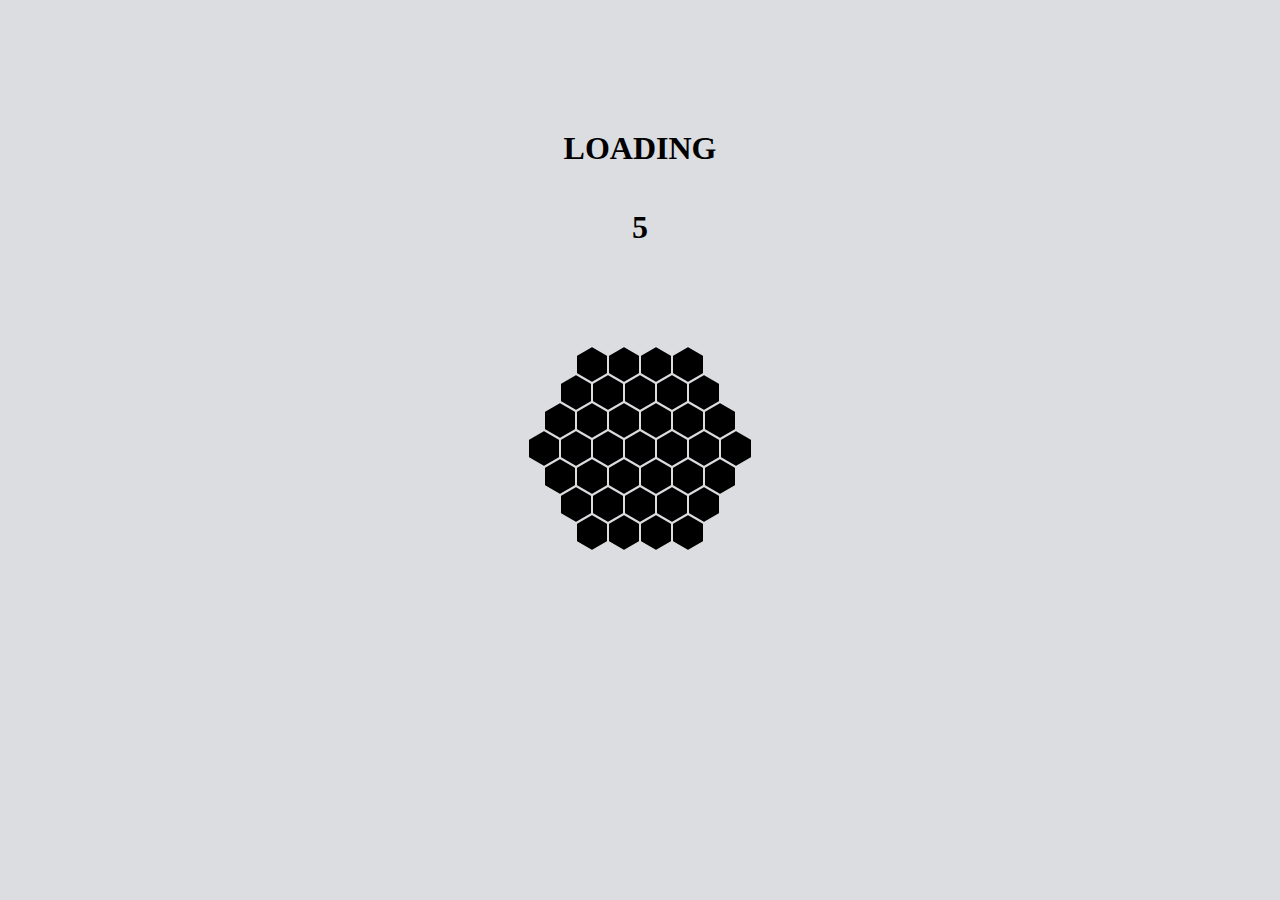
<file: index.html>
<!DOCTYPE html>
<html lang="en">

<head>
    <meta charset="UTF-8">
    <meta name="viewport" content="width=device-width, initial-scale=1.0">
    <title>Loader</title>
    <style>
        .socket {
            width: 200px;
            height: 200px;
            position: absolute;
            left: 50%;
            margin-left: -100px;
            top: 50%;
            margin-top: -100px;
        }

        .hex-brick {
            background: #000000;
            width: 30px;
            height: 17px;
            position: absolute;
            top: 5px;
            animation-name: fade00;
            animation-duration: 2s;
            animation-iteration-count: infinite;
            -webkit-animation-name: fade00;
            -webkit-animation-duration: 2s;
            -webkit-animation-iteration-count: infinite;
        }

        .h2 {
            transform: rotate(60deg);
            -webkit-transform: rotate(60deg);
        }

        .h3 {
            transform: rotate(-60deg);
            -webkit-transform: rotate(-60deg);
        }

        .gel {
            height: 30px;
            width: 30px;
            transition: all .3s;
            -webkit-transition: all .3s;
            position: absolute;
            top: 50%;
            left: 50%;
        }

        .center-gel {
            margin-left: -15px;
            margin-top: -15px;
            animation-name: pulse00;
            animation-duration: 2s;
            animation-iteration-count: infinite;
            -webkit-animation-name: pulse00;
            -webkit-animation-duration: 2s;
            -webkit-animation-iteration-count: infinite;
        }

        .c1 {
            margin-left: -47px;
            margin-top: -15px;
        }

        .c2 {
            margin-left: -31px;
            margin-top: -43px;
        }

        .c3 {
            margin-left: 1px;
            margin-top: -43px;
        }

        .c4 {
            margin-left: 17px;
            margin-top: -15px;
        }

        .c5 {
            margin-left: -31px;
            margin-top: 13px;
        }

        .c6 {
            margin-left: 1px;
            margin-top: 13px;
        }

        .c7 {
            margin-left: -63px;
            margin-top: -43px;
        }

        .c8 {
            margin-left: 33px;
            margin-top: -43px;
        }

        .c9 {
            margin-left: -15px;
            margin-top: 41px;
        }

        .c10 {
            margin-left: -63px;
            margin-top: 13px;
        }

        .c11 {
            margin-left: 33px;
            margin-top: 13px;
        }

        .c12 {
            margin-left: -15px;
            margin-top: -71px;
        }

        .c13 {
            margin-left: -47px;
            margin-top: -71px;
        }

        .c14 {
            margin-left: 17px;
            margin-top: -71px;
        }

        .c15 {
            margin-left: -47px;
            margin-top: 41px;
        }

        .c16 {
            margin-left: 17px;
            margin-top: 41px;
        }

        .c17 {
            margin-left: -79px;
            margin-top: -15px;
        }

        .c18 {
            margin-left: 49px;
            margin-top: -15px;
        }

        .c19 {
            margin-left: -63px;
            margin-top: -99px;
        }

        .c20 {
            margin-left: 33px;
            margin-top: -99px;
        }

        .c21 {
            margin-left: 1px;
            margin-top: -99px;
        }

        .c22 {
            margin-left: -31px;
            margin-top: -99px;
        }

        .c23 {
            margin-left: -63px;
            margin-top: 69px;
        }

        .c24 {
            margin-left: 33px;
            margin-top: 69px;
        }

        .c25 {
            margin-left: 1px;
            margin-top: 69px;
        }

        .c26 {
            margin-left: -31px;
            margin-top: 69px;
        }

        .c27 {
            margin-left: -79px;
            margin-top: -15px;
        }

        .c28 {
            margin-left: -95px;
            margin-top: -43px;
        }

        .c29 {
            margin-left: -95px;
            margin-top: 13px;
        }

        .c30 {
            margin-left: 49px;
            margin-top: 41px;
        }

        .c31 {
            margin-left: -79px;
            margin-top: -71px;
        }

        .c32 {
            margin-left: -111px;
            margin-top: -15px;
        }

        .c33 {
            margin-left: 65px;
            margin-top: -43px;
        }

        .c34 {
            margin-left: 65px;
            margin-top: 13px;
        }

        .c35 {
            margin-left: -79px;
            margin-top: 41px;
        }

        .c36 {
            margin-left: 49px;
            margin-top: -71px;
        }

        .c37 {
            margin-left: 81px;
            margin-top: -15px;
        }

        .r1 {
            animation-name: pulse00;
            animation-duration: 2s;
            animation-iteration-count: infinite;
            animation-delay: .2s;
            -webkit-animation-name: pulse00;
            -webkit-animation-duration: 2s;
            -webkit-animation-iteration-count: infinite;
            -webkit-animation-delay: .2s;
        }

        .r2 {
            animation-name: pulse00;
            animation-duration: 2s;
            animation-iteration-count: infinite;
            animation-delay: .4s;
            -webkit-animation-name: pulse00;
            -webkit-animation-duration: 2s;
            -webkit-animation-iteration-count: infinite;
            -webkit-animation-delay: .4s;
        }

        .r3 {
            animation-name: pulse00;
            animation-duration: 2s;
            animation-iteration-count: infinite;
            animation-delay: .6s;
            -webkit-animation-name: pulse00;
            -webkit-animation-duration: 2s;
            -webkit-animation-iteration-count: infinite;
            -webkit-animation-delay: .6s;
        }

        .r1>.hex-brick {
            animation-name: fade00;
            animation-duration: 2s;
            animation-iteration-count: infinite;
            animation-delay: .2s;
            -webkit-animation-name: fade00;
            -webkit-animation-duration: 2s;
            -webkit-animation-iteration-count: infinite;
            -webkit-animation-delay: .2s;
        }

        .r2>.hex-brick {
            animation-name: fade00;
            animation-duration: 2s;
            animation-iteration-count: infinite;
            animation-delay: .4s;
            -webkit-animation-name: fade00;
            -webkit-animation-duration: 2s;
            -webkit-animation-iteration-count: infinite;
            -webkit-animation-delay: .4s;
        }

        .r3>.hex-brick {
            animation-name: fade00;
            animation-duration: 2s;
            animation-iteration-count: infinite;
            animation-delay: .6s;
            -webkit-animation-name: fade00;
            -webkit-animation-duration: 2s;
            -webkit-animation-iteration-count: infinite;
            -webkit-animation-delay: .6s;
        }

        @keyframes pulse00 {
            0% {
                -webkit-transform: scale(1);
                transform: scale(1);
            }

            50% {
                -webkit-transform: scale(0.01);
                transform: scale(0.01);
            }

            100% {
                -webkit-transform: scale(1);
                transform: scale(1);
            }
        }

        @keyframes fade00 {
            0% {
                background: #252525;
            }

            50% {
                background: #000000;
            }

            100% {
                background: #353535;
            }
        }

        .container {
            display: flex;
            flex-direction: column;
            justify-content: center;
            align-items: center;
            height: 40vh;
        }

        .main {
            background-color: #dcdde1;
        }
    </style>
</head>

<body class="main">
    <div class="container">
        <h1>LOADING</h1>
        <h1 id="time">5</h1>
    </div>
    <div class="socket">
        <div class="gel center-gel">
            <div class="hex-brick h1"></div>
            <div class="hex-brick h2"></div>
            <div class="hex-brick h3"></div>
        </div>
        <div class="gel c1 r1">
            <div class="hex-brick h1"></div>
            <div class="hex-brick h2"></div>
            <div class="hex-brick h3"></div>
        </div>
        <div class="gel c2 r1">
            <div class="hex-brick h1"></div>
            <div class="hex-brick h2"></div>
            <div class="hex-brick h3"></div>
        </div>
        <div class="gel c3 r1">
            <div class="hex-brick h1"></div>
            <div class="hex-brick h2"></div>
            <div class="hex-brick h3"></div>
        </div>
        <div class="gel c4 r1">
            <div class="hex-brick h1"></div>
            <div class="hex-brick h2"></div>
            <div class="hex-brick h3"></div>
        </div>
        <div class="gel c5 r1">
            <div class="hex-brick h1"></div>
            <div class="hex-brick h2"></div>
            <div class="hex-brick h3"></div>
        </div>
        <div class="gel c6 r1">
            <div class="hex-brick h1"></div>
            <div class="hex-brick h2"></div>
            <div class="hex-brick h3"></div>
        </div>

        <div class="gel c7 r2">
            <div class="hex-brick h1"></div>
            <div class="hex-brick h2"></div>
            <div class="hex-brick h3"></div>
        </div>

        <div class="gel c8 r2">
            <div class="hex-brick h1"></div>
            <div class="hex-brick h2"></div>
            <div class="hex-brick h3"></div>
        </div>
        <div class="gel c9 r2">
            <div class="hex-brick h1"></div>
            <div class="hex-brick h2"></div>
            <div class="hex-brick h3"></div>
        </div>
        <div class="gel c10 r2">
            <div class="hex-brick h1"></div>
            <div class="hex-brick h2"></div>
            <div class="hex-brick h3"></div>
        </div>
        <div class="gel c11 r2">
            <div class="hex-brick h1"></div>
            <div class="hex-brick h2"></div>
            <div class="hex-brick h3"></div>
        </div>
        <div class="gel c12 r2">
            <div class="hex-brick h1"></div>
            <div class="hex-brick h2"></div>
            <div class="hex-brick h3"></div>
        </div>
        <div class="gel c13 r2">
            <div class="hex-brick h1"></div>
            <div class="hex-brick h2"></div>
            <div class="hex-brick h3"></div>
        </div>
        <div class="gel c14 r2">
            <div class="hex-brick h1"></div>
            <div class="hex-brick h2"></div>
            <div class="hex-brick h3"></div>
        </div>
        <div class="gel c15 r2">
            <div class="hex-brick h1"></div>
            <div class="hex-brick h2"></div>
            <div class="hex-brick h3"></div>
        </div>
        <div class="gel c16 r2">
            <div class="hex-brick h1"></div>
            <div class="hex-brick h2"></div>
            <div class="hex-brick h3"></div>
        </div>
        <div class="gel c17 r2">
            <div class="hex-brick h1"></div>
            <div class="hex-brick h2"></div>
            <div class="hex-brick h3"></div>
        </div>
        <div class="gel c18 r2">
            <div class="hex-brick h1"></div>
            <div class="hex-brick h2"></div>
            <div class="hex-brick h3"></div>
        </div>
        <div class="gel c19 r3">
            <div class="hex-brick h1"></div>
            <div class="hex-brick h2"></div>
            <div class="hex-brick h3"></div>
        </div>
        <div class="gel c20 r3">
            <div class="hex-brick h1"></div>
            <div class="hex-brick h2"></div>
            <div class="hex-brick h3"></div>
        </div>
        <div class="gel c21 r3">
            <div class="hex-brick h1"></div>
            <div class="hex-brick h2"></div>
            <div class="hex-brick h3"></div>
        </div>
        <div class="gel c22 r3">
            <div class="hex-brick h1"></div>
            <div class="hex-brick h2"></div>
            <div class="hex-brick h3"></div>
        </div>
        <div class="gel c23 r3">
            <div class="hex-brick h1"></div>
            <div class="hex-brick h2"></div>
            <div class="hex-brick h3"></div>
        </div>
        <div class="gel c24 r3">
            <div class="hex-brick h1"></div>
            <div class="hex-brick h2"></div>
            <div class="hex-brick h3"></div>
        </div>
        <div class="gel c25 r3">
            <div class="hex-brick h1"></div>
            <div class="hex-brick h2"></div>
            <div class="hex-brick h3"></div>
        </div>
        <div class="gel c26 r3">
            <div class="hex-brick h1"></div>
            <div class="hex-brick h2"></div>
            <div class="hex-brick h3"></div>
        </div>
        <div class="gel c28 r3">
            <div class="hex-brick h1"></div>
            <div class="hex-brick h2"></div>
            <div class="hex-brick h3"></div>
        </div>
        <div class="gel c29 r3">
            <div class="hex-brick h1"></div>
            <div class="hex-brick h2"></div>
            <div class="hex-brick h3"></div>
        </div>
        <div class="gel c30 r3">
            <div class="hex-brick h1"></div>
            <div class="hex-brick h2"></div>
            <div class="hex-brick h3"></div>
        </div>
        <div class="gel c31 r3">
            <div class="hex-brick h1"></div>
            <div class="hex-brick h2"></div>
            <div class="hex-brick h3"></div>
        </div>
        <div class="gel c32 r3">
            <div class="hex-brick h1"></div>
            <div class="hex-brick h2"></div>
            <div class="hex-brick h3"></div>
        </div>
        <div class="gel c33 r3">
            <div class="hex-brick h1"></div>
            <div class="hex-brick h2"></div>
            <div class="hex-brick h3"></div>
        </div>
        <div class="gel c34 r3">
            <div class="hex-brick h1"></div>
            <div class="hex-brick h2"></div>
            <div class="hex-brick h3"></div>
        </div>
        <div class="gel c35 r3">
            <div class="hex-brick h1"></div>
            <div class="hex-brick h2"></div>
            <div class="hex-brick h3"></div>
        </div>
        <div class="gel c36 r3">
            <div class="hex-brick h1"></div>
            <div class="hex-brick h2"></div>
            <div class="hex-brick h3"></div>
        </div>
        <div class="gel c37 r3">
            <div class="hex-brick h1"></div>
            <div class="hex-brick h2"></div>
            <div class="hex-brick h3"></div>
        </div>

    </div>

</body>
<script>
    let i = 5;
    const intervalId = setInterval(() => {
        document.getElementById("time").innerHTML = i;
        i--;
    
        if (i > 5) {
            clearInterval(intervalId); // Stop the interval when i reaches 6
        }
    }, 1000);
    setTimeout(() => {
        location.href = './home.html'
    }, 5000);
    
</script>

</html>
<!--  -->
</file>
